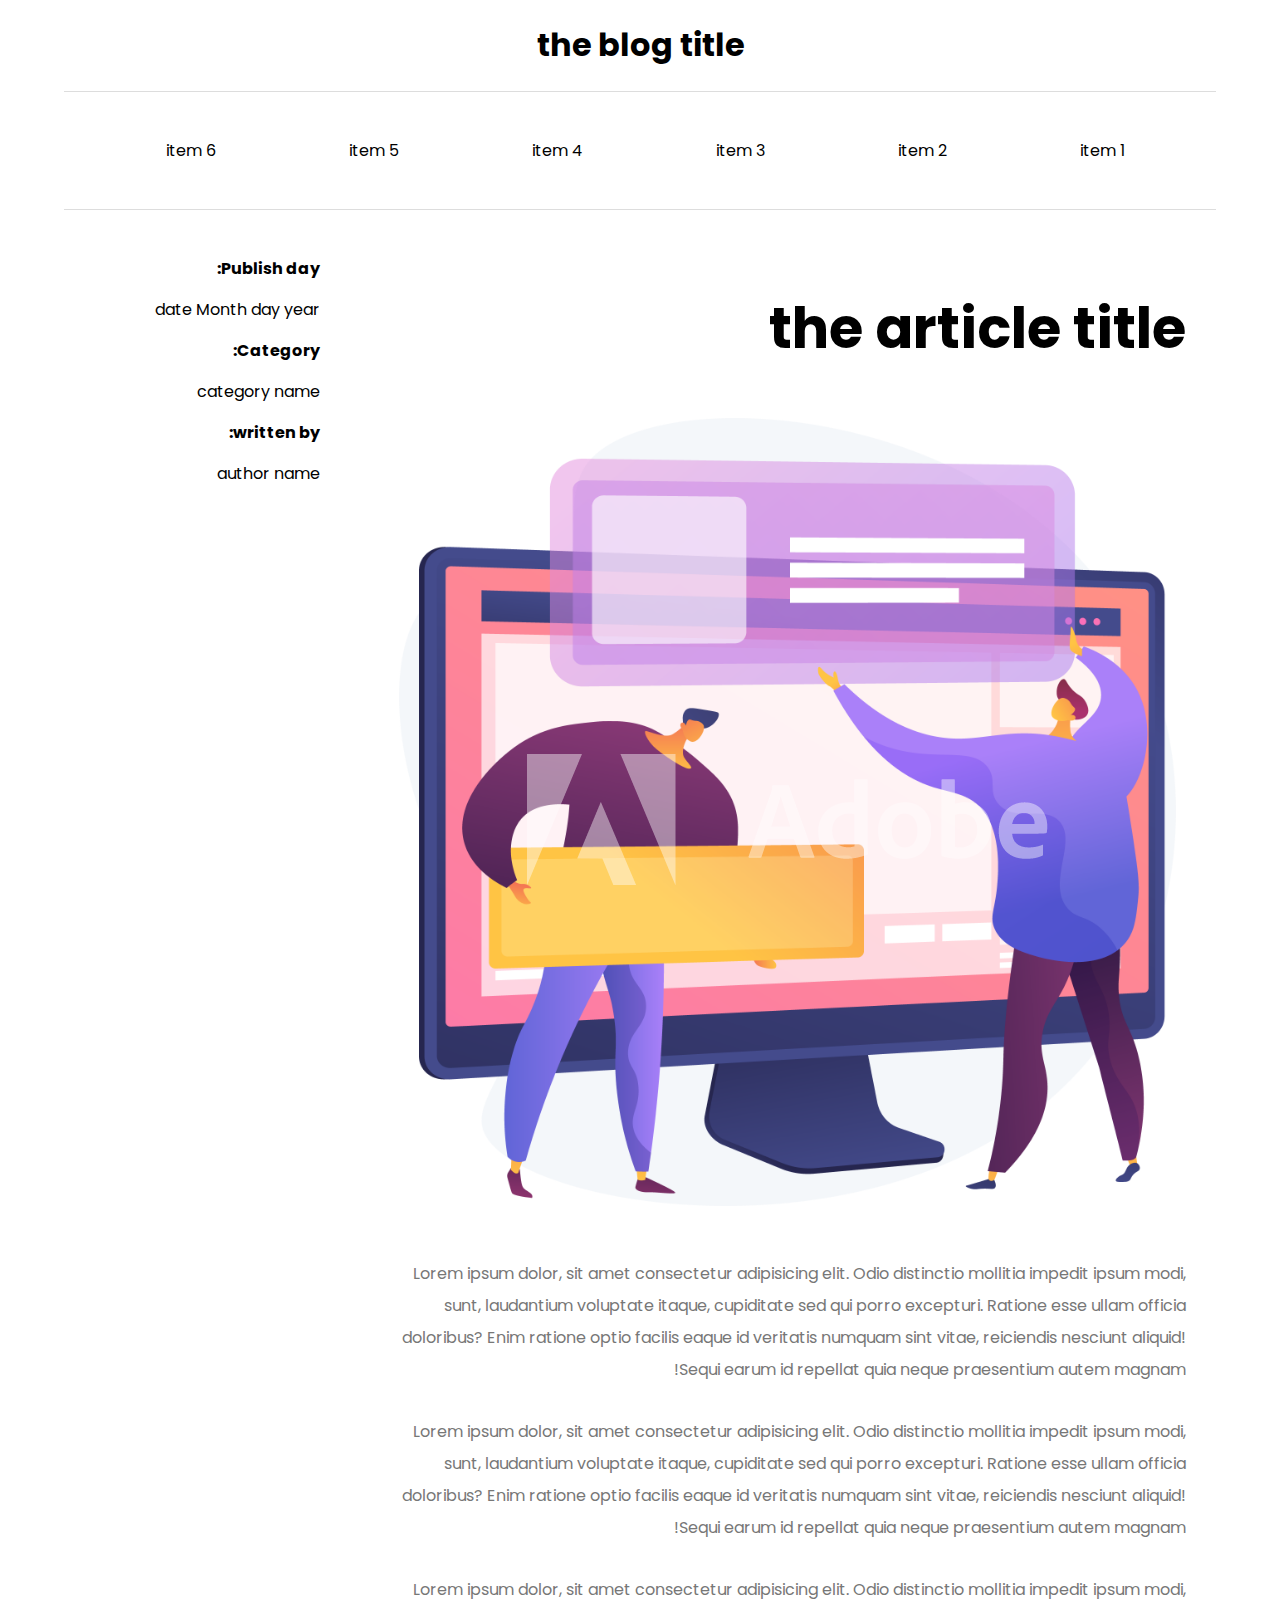
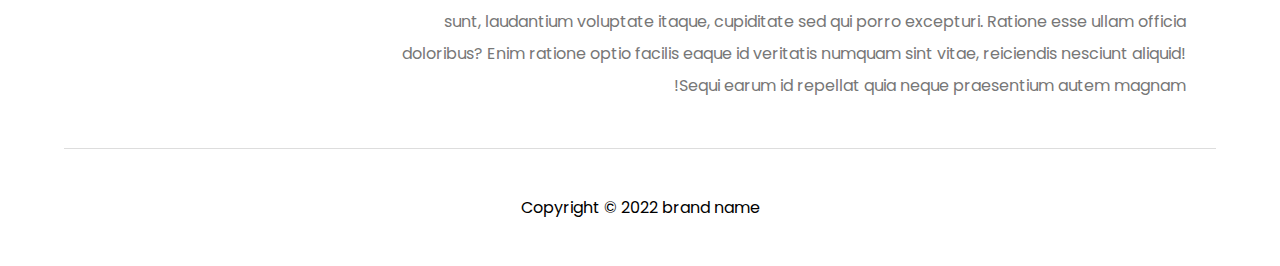
<file: index.html>
<!DOCTYPE html>
<html lang="ar" dir="rtl">
<head>
    <meta charset="UTF-8">
    <meta http-equiv="X-UA-Compatible" content="IE=edge">
    <meta name="viewport" content="width=device-width, initial-scale=1.0">
    <title>Grid Layout</title>
    <link rel="stylesheet" href="style.css">
</head>
<body>
    <div class="grid-container">
        <header>
            <h1>the blog title</h1>
        </header>
        <nav>
            <ul class="nav-list">
                <li>item 1</li>
                <li>item 2</li>
                <li>item 3</li>
                <li>item 4</li>
                <li>item 5</li>
                <li>item 6</li>
            </ul>
        </nav>
        <article>
            <h2>the article title</h2>
            <img src="img/banner.png" alt="article featured image">
            <p>Lorem ipsum dolor, sit amet consectetur adipisicing elit. Odio distinctio mollitia impedit ipsum modi, sunt, laudantium voluptate itaque, cupiditate sed qui porro excepturi. Ratione esse ullam officia doloribus? Enim ratione optio facilis eaque id veritatis numquam sint vitae, reiciendis nesciunt aliquid! Sequi earum id repellat quia neque praesentium autem magnam!</p>
            <p>Lorem ipsum dolor, sit amet consectetur adipisicing elit. Odio distinctio mollitia impedit ipsum modi, sunt, laudantium voluptate itaque, cupiditate sed qui porro excepturi. Ratione esse ullam officia doloribus? Enim ratione optio facilis eaque id veritatis numquam sint vitae, reiciendis nesciunt aliquid! Sequi earum id repellat quia neque praesentium autem magnam!</p>
            <p>Lorem ipsum dolor, sit amet consectetur adipisicing elit. Odio distinctio mollitia impedit ipsum modi, sunt, laudantium voluptate itaque, cupiditate sed qui porro excepturi. Ratione esse ullam officia doloribus? Enim ratione optio facilis eaque id veritatis numquam sint vitae, reiciendis nesciunt aliquid! Sequi earum id repellat quia neque praesentium autem magnam!</p>
        </article>
        <aside>
            <ul>
                <li>
                    <p> <strong>Publish day:</strong> </p>
                    <p>date Month day year</p>
                </li>
                <li>
                    <p> <strong>Category:</strong> </p>
                    <p>category name</p>
                </li>
                <li>
                    <p> <strong>written by:</strong></p>
                    <p>author name</p>
                </li>
            </ul>
        </aside>
        <footer>
            <p>Copyright &#169; 2022 brand name</p>
        </footer>
    </div>
</body>
</html>
</file>
<file: style.css>
@import url('https://fonts.googleapis.com/css2?family=Poppins:ital,wght@0,200;0,400;0,500;0,600;0,800&display=swap');

body{
    margin: 0;
    font-family: "Poppins";
}

ul, li{
    padding: 0;
    list-style-type: none;
}

.grid-container{
    max-width: 90%;
    margin: 0 auto;
    display: grid;
    grid-template-columns: 3fr 1fr;
    column-gap: 0.5rem;
}

header{
    grid-column: span 2;
    text-align: center;
    border-bottom: 1px solid #ddd;
}

nav{
    grid-column: span 2;
    padding: 1.875rem;
    border-bottom: 1px solid #ddd;
}

nav .nav-list{
    display: flex;
    flex: 1 1 auto;
}

nav .nav-list li{
    margin-left: 10px;
    flex: 1 1 auto;
    text-align: center;
}

nav li:hover{
    border-bottom: 1px solid #999;
}

article{
    padding: 1.875rem;
}

article h2{
    font-size: 3.5em;
    max-width: 90%;
}

article img{
    width: 100%;
}

article p{
    margin-top: 1.875rem;
    line-height: 2em;
    color: #777;
}

aside{
    padding: 1.875rem;
}

footer{
    grid-column: span 2;
    text-align: center;
    border-top: 1px solid #ddd;
    padding: 1.875rem;
}

/* responsive */
@media screen and (max-width: 980px) {
    article, aside{
        grid-column: span 2;
    }

    article h2{
        font-size: 2.5em;
    }
}
</file>
